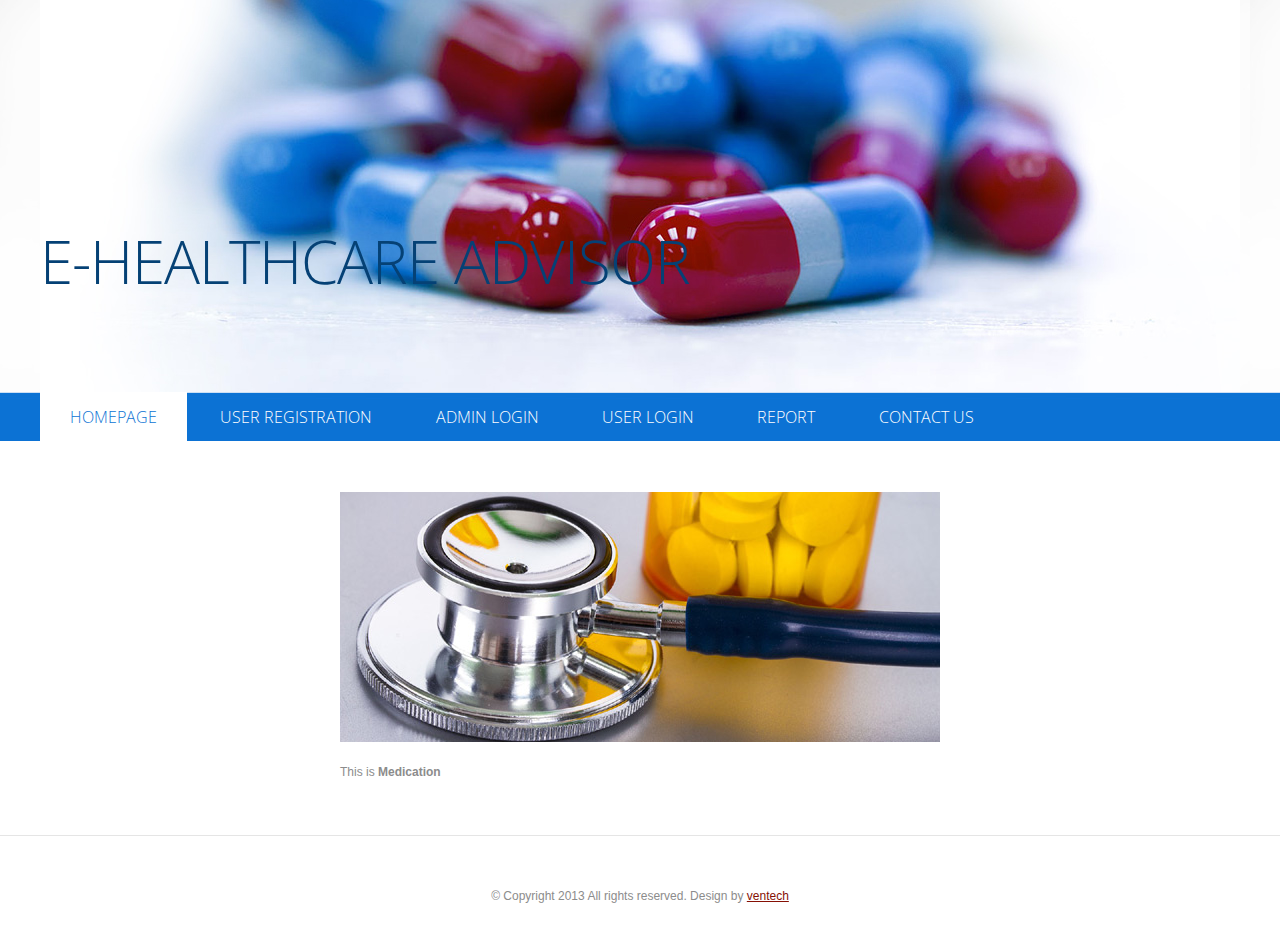
<file: index.html>
<!DOCTYPE html PUBLIC "-//W3C//DTD XHTML 1.0 Strict//EN" "http://www.w3.org/TR/xhtml1/DTD/xhtml1-strict.dtd">
<!--
Design by Free CSS Templates
http://www.freecsstemplates.org
Released for free under a Creative Commons Attribution 2.5 License

Name       : Medication 
Description: A two-column, fixed-width design with dark color scheme.
Version    : 1.0
Released   : 20121118

-->
<html xmlns="http://www.w3.org/1999/xhtml">
<head>
<meta http-equiv="Content-Type" content="text/html; charset=utf-8" />
<title></title>
<meta name="keywords" content="" />
<meta name="description" content="" />
<link href="http://fonts.googleapis.com/css?family=Open+Sans+Condensed:300" rel="stylesheet" type="text/css" />
<link href="default.css" rel="stylesheet" type="text/css" media="all" />
<!--[if IE 6]>
<link href="default_ie6.css" rel="stylesheet" type="text/css" />
<![endif]-->
</head>
<body>
<div id="header" class="container">
	<div id="logo">
		<h1><a href="#">E-HEALTHCARE ADVISOR</a></h1>
		<p> <a href="http://www.VENTECH.IN"></a></p>
	</div>
</div>
<div id="menu" class="container">
	<ul>
		<li class="current_page_item"><a href="#" accesskey="1" title="">Homepage</a></li>
		<li><a href="userregistration.html" accesskey="1" title="">User Registration</a></li>
		<li><a href="adminlogin.html" accesskey="2" title="">Admin Login</a></li>
		<li><a href="userlogin.html" accesskey="3" title="">User Login</a></li>
		<li><a href="NonmemberReports.jsp" accesskey="3" title="">Report</a></li>
		<li><a href="contect.html" accesskey="5" title="">Contact Us</a></li>
	</ul>
</div>
<div id="page" class="container">
	<div id="sidebar1">
		<div id="box1">
			
		</div>
		<div id="box1">
			
		</div>
	</div>
	<div id="content">
		
		<p><img src="images/img03.jpg" width="600" height="250" alt="" /></p>
		<p>This is <strong>Medication </strong>  
		</p>
	</div>
	<div id="sidebar2">
		<div>
			
		</div>
	</div>
</div>
<div id="footer">
	<p>&copy; Copyright 2013  All rights reserved. Design by <a href="http://www.ventech.in">ventech</a>
</div>
</body>
</html>
</file>
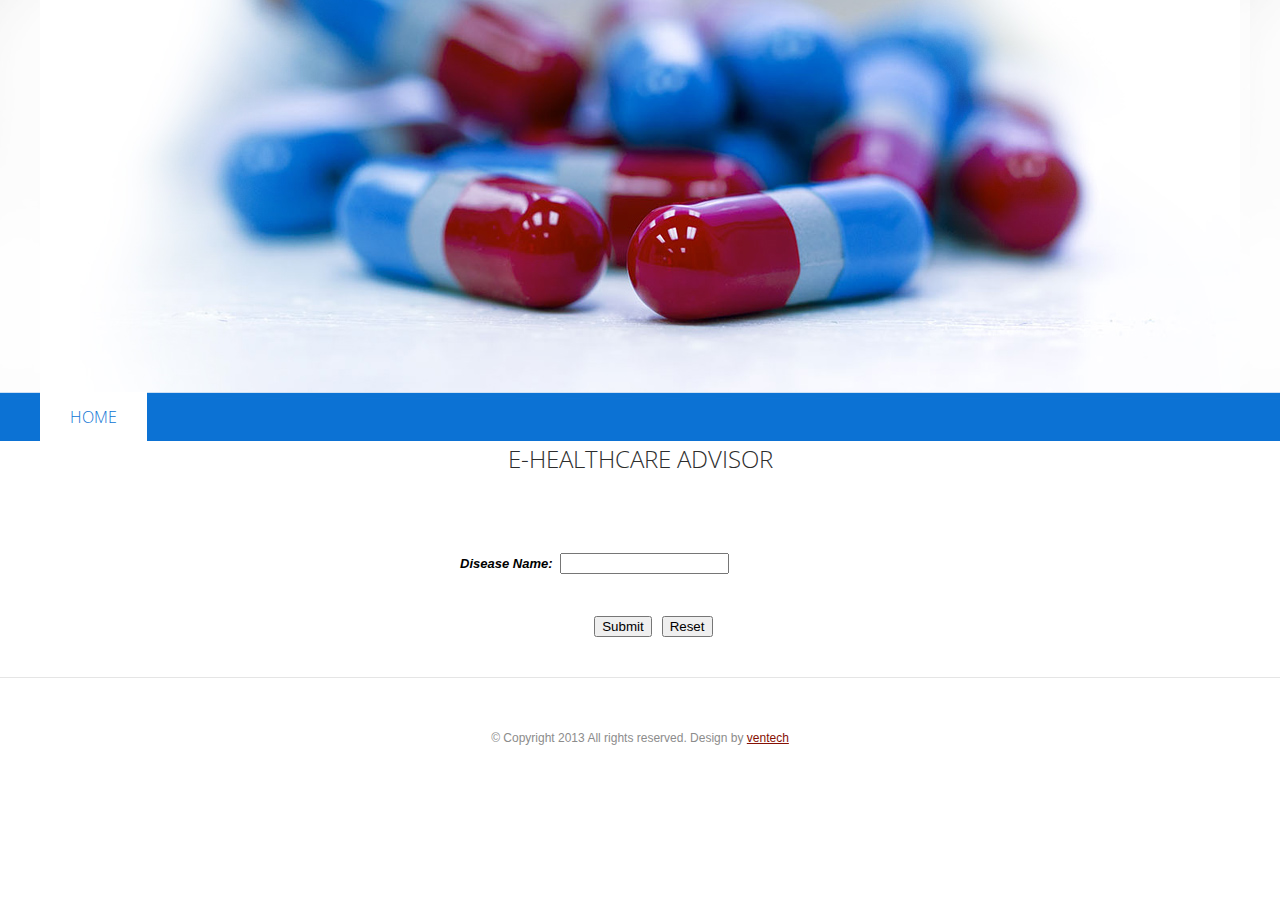
<file: adddisease.html>
<!DOCTYPE html PUBLIC "-//W3C//DTD XHTML 1.0 Strict//EN" "http://www.w3.org/TR/xhtml1/DTD/xhtml1-strict.dtd">
<!--
Design by Free CSS Templates
http://www.freecsstemplates.org
Released for free under a Creative Commons Attribution 2.5 License

Name       : Medication 
Description: A two-column, fixed-width design with dark color scheme.
Version    : 1.0
Released   : 20121118

-->
<html xmlns="http://www.w3.org/1999/xhtml">
<head>
<meta http-equiv="Content-Type" content="text/html; charset=utf-8" />
<title></title>
<meta name="keywords" content="" />
<meta name="description" content="" />
<link href="http://fonts.googleapis.com/css?family=Open+Sans+Condensed:300" rel="stylesheet" type="text/css" />
<link href="default.css" rel="stylesheet" type="text/css" media="all" />
<!--[if IE 6]>
<link href="default_ie6.css" rel="stylesheet" type="text/css" />
<![endif]-->



<script language="javascript">
function SetFocus()
{
   f1.name.focus();
}

function Clear()
{
 f1.name.value="";
 f1.Disease.value="";
 f1.name.focus();
}
function checkinput()
{

   
   
   
   
  

   if(f1.Disease.value=="")
   {
      alert("Please Enter Disease Name")
       
       f1.Disease.focus();
       return false;
   }

	
    
return true;

}

</script>




</head>
<body>
<div id="header" class="container">
	<div id="logo">
		<p> <a href="http://www.VENTECH.IN"></a></p>
	</div>
</div>
<div id="menu" class="container">
	<ul>
		<li class="current_page_item"><a href="adminhome.html" accesskey="1" title="">Home</a></li>
		
		
	</ul>
</div>

		
		<center><h1>E-HealthCare Advisor</h1></center>
<div id="page" class="container">
	<div id="sidebar1">
		<div id="box1">
			
		</div>
		<div id="box1">
			
		</div>
	</div>



	<form name="f1" action="Adddisease" method="post" onsubmit="return checkinput();" >
	
	
	
	
	
	
		
		<br><br>
		<tr>
		&nbsp;&nbsp;&nbsp;&nbsp;&nbsp; &nbsp;&nbsp;&nbsp;&nbsp;&nbsp;&nbsp;&nbsp;&nbsp;&nbsp;&nbsp;&nbsp;&nbsp;&nbsp;&nbsp;&nbsp;&nbsp;&nbsp;&nbsp;&nbsp;&nbsp;&nbsp;&nbsp;&nbsp;&nbsp;&nbsp;&nbsp;&nbsp;&nbsp;&nbsp;<td width="186" height="24" ><font color="#FFFFFF"><em><font color="#990033"> 
                  <font color="#FFFFFF" size="2"><strong><font color="#000000">Disease Name:&nbsp;</font></strong></font></font></em></font></td>
              <td width="271"><input type="text" name="Disease" size="18" class="a" /></td>
		
		</tr>
		<br/><br/>
		
		
		<br/><br/>
		<center>
		&nbsp;&nbsp;&nbsp;&nbsp;&nbsp;&nbsp;&nbsp;
		<input type="submit" name="Submit" value="Submit"/>&nbsp;&nbsp;&nbsp;<input type="Reset" name="Submit" value="Reset"/></center>
		
		</form>
		
	
	<div id="sidebar2">
		<div>
			
		</div>
	</div>
</div>
<div id="footer">
	<p>&copy; Copyright 2013  All rights reserved. Design by <a href="http://www.ventech.in">ventech</a>
</div>
</body>
</html>
</file>
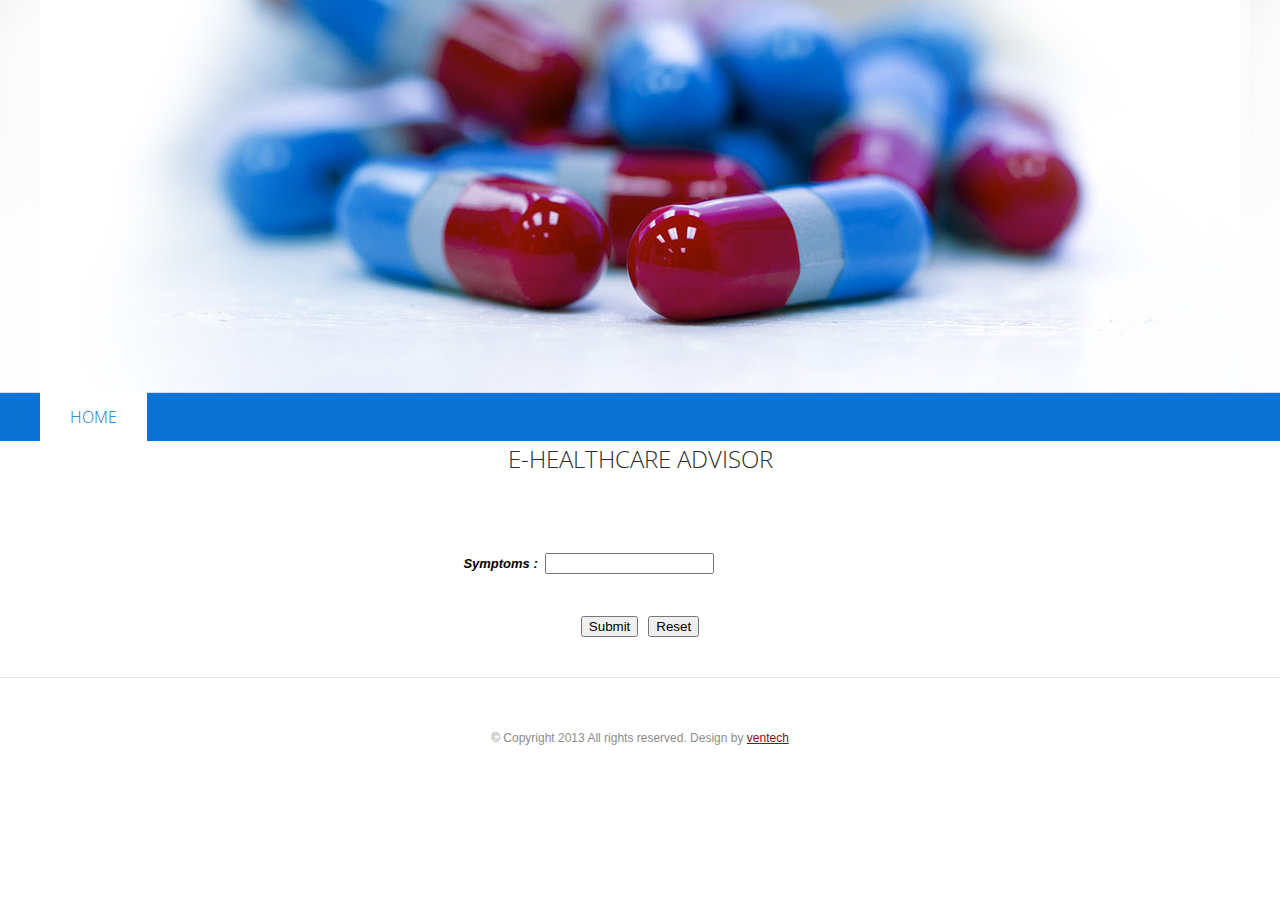
<file: addSymptom.html>
<!DOCTYPE html PUBLIC "-//W3C//DTD XHTML 1.0 Strict//EN" "http://www.w3.org/TR/xhtml1/DTD/xhtml1-strict.dtd">
<!--
Design by Free CSS Templates
http://www.freecsstemplates.org
Released for free under a Creative Commons Attribution 2.5 License

Name       : Medication 
Description: A two-column, fixed-width design with dark color scheme.
Version    : 1.0
Released   : 20121118

-->
<html xmlns="http://www.w3.org/1999/xhtml">
<head>
<meta http-equiv="Content-Type" content="text/html; charset=utf-8" />
<title></title>
<meta name="keywords" content="" />
<meta name="description" content="" />
<link href="http://fonts.googleapis.com/css?family=Open+Sans+Condensed:300" rel="stylesheet" type="text/css" />
<link href="default.css" rel="stylesheet" type="text/css" media="all" />
<!--[if IE 6]>
<link href="default_ie6.css" rel="stylesheet" type="text/css" />
<![endif]-->



<script language="javascript">
function SetFocus()
{
   f1.name.focus();
}

function Clear()
{
 f1.name.value="";
 f1.Symptoms.value="";
 f1.name.focus();
}
function checkinput()
{

   
   
   
   
  

   if(f1.Symptoms.value=="")
   {
      alert("Please Enter Symptoms")
       
       f1.Symptoms.focus();
       return false;
   }

	
    
return true;

}

</script>




</head>
<body>
<div id="header" class="container">
	<div id="logo">
		<p> <a href="http://www.VENTECH.IN"></a></p>
	</div>
</div>
<div id="menu" class="container">
	<ul>
		<li class="current_page_item"><a href="adminhome.html" accesskey="1" title="">Home</a></li>
		
		
	</ul>
</div>

		
		<center><h1>E-HealthCare Advisor</h1></center>
<div id="page" class="container">
	<div id="sidebar1">
		<div id="box1">
			
		</div>
		<div id="box1">
			
		</div>
	</div>



	<form name="f1" action="AddSymptoms" method="post" onsubmit="return checkinput();" >
	
	
	
	
	

		
		<br><br>

		<tr>
		&nbsp;&nbsp;&nbsp;&nbsp;&nbsp;&nbsp;&nbsp;&nbsp;&nbsp;&nbsp;&nbsp;&nbsp;&nbsp;&nbsp;&nbsp;&nbsp;&nbsp;&nbsp;&nbsp;&nbsp;&nbsp;&nbsp;&nbsp;&nbsp;&nbsp;&nbsp;&nbsp;&nbsp;&nbsp;&nbsp;&nbsp;&nbsp;&nbsp;&nbsp;&nbsp;&nbsp;<td width="186" height="24" ><font color="#FFFFFF"><em><font color="#990033"> 
                  <font color="#FFFFFF" size="2"><strong><font color="#000000">Symptoms :&nbsp;</font></strong></font></font></em></font></td>
              <td width="271"><input type="text" name="Symptoms" size="18" class="a" /></td>
		
		</tr>
		<br/><br/>
		
		
		<br/><br/>
		
		
		<center><input type="submit" name="Submit" value="Submit"/>&nbsp;&nbsp;&nbsp;<input type="Reset" name="Submit" value="Reset"/></center>
		
		</form>
		
	
	<div id="sidebar2">
		<div>
			
		</div>
	</div>
</div>
<div id="footer">
	<p>&copy; Copyright 2013  All rights reserved. Design by <a href="http://www.ventech.in">ventech</a>
</div>
</body>
</html>
</file>
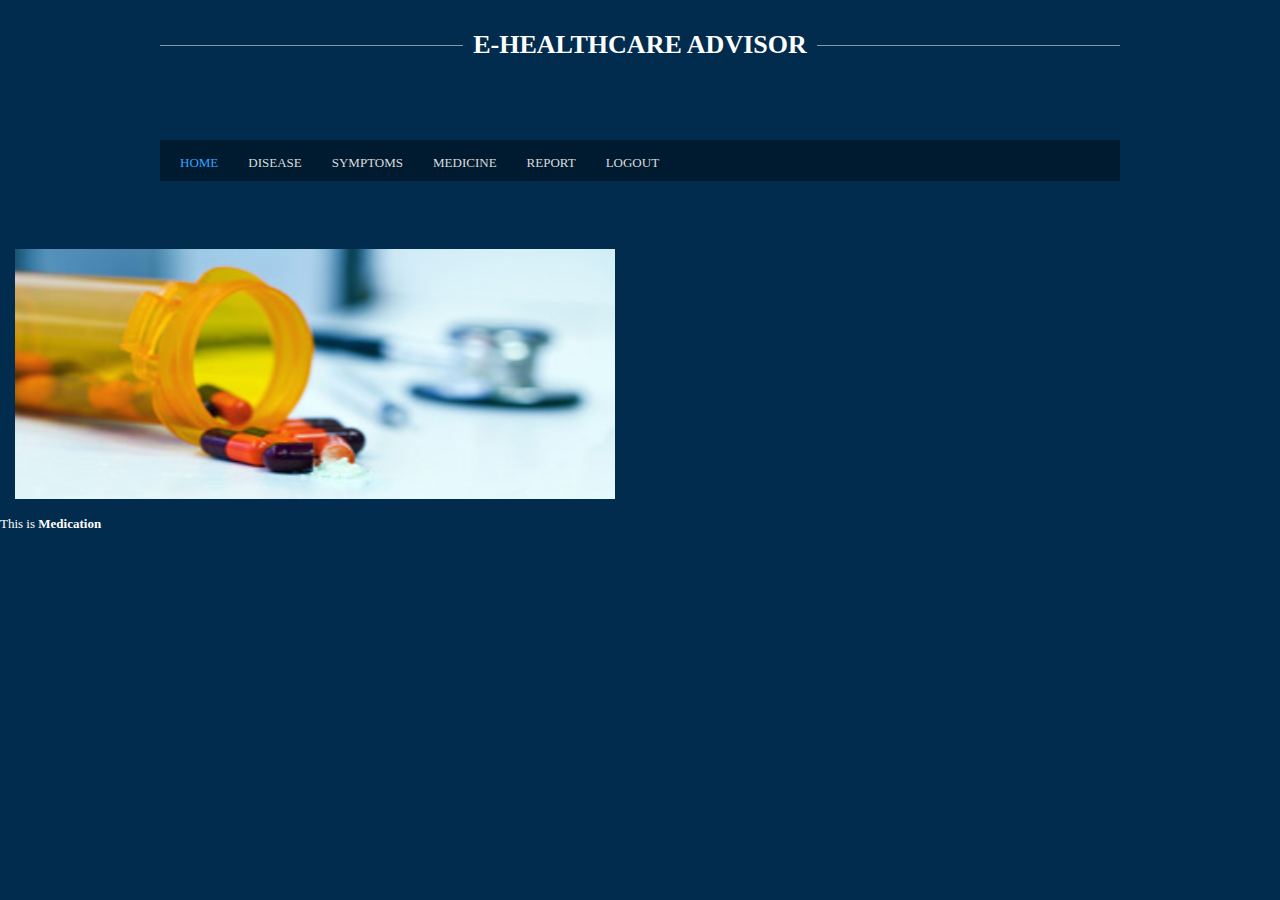
<file: adminhome.html>
<!DOCTYPE html PUBLIC "-//W3C//DTD XHTML 1.0 Strict//EN" "http://www.w3.org/TR/xhtml1/DTD/xhtml1-strict.dtd">
<!--
Design by Free CSS Templates
http://www.freecsstemplates.org
Released for free under a Creative Commons Attribution 2.5 License

Name       : Medication 
Description: A two-column, fixed-width design with dark color scheme.
Version    : 1.0
Released   : 20121118

-->
<html xmlns="http://www.w3.org/1999/xhtml">
<head>
<meta http-equiv="Content-Type" content="text/html; charset=utf-8" />
<title></title>
<meta name="keywords" content="" />
<meta name="description" content="" />
<link href="http://fonts.googleapis.com/css?family=Open+Sans+Condensed:300" rel="stylesheet" type="text/css" />
<link href="" rel="stylesheet" type="text/css" media="all" />
<!--[if IE 6]>
<link href="default_ie6.css" rel="stylesheet" type="text/css" />
<![endif]-->
</head>
<body>
<div id="header" class="container">
	<div id="logo">
		<h1><a href="#">E-HEALTHCARE ADVISOR</a></h1>
		<p> <a href="http://www.VENTECH.IN"></a></p>
	</div>
</div>
<meta http-equiv="Content-Type" content="text/html; charset=iso-8859-1" />
<meta http-equiv="imagetoolbar" content="no" />
<link rel="stylesheet" href="styles/layout.css" type="text/css" />
</head>
<body id="top">
<div class="wrapper col1">
  <div id="header" class="clear"> 
    <div id="topbar" class="clear"> 
      <ul>
        <li class="active"><a href="#">Home</a></li>
        
        <li><a href="#">Disease</a> 
          <ul>
		 
            <li class="current"><a href="adddisease.html">Add Disease</a></li>
            <li class="current"><a href="Editdisease.jsp">Edit Disease</a></li>
			 <li class="current"><a href="deletedisease.jsp">Delete Disease</a></li>
			 
          </ul>
        </li><li><a href="#">Symptoms</a> 
          <ul>
		 
            <li class="current"><a href="addSymptom.html">Add Symptom</a></li>
            <li class="current"><a href="EditSymptom.jsp">Edit Symptom</a></li>
			 <li class="current"><a href="deleteSymptom.jsp">Delete Symptom</a></li>
			 
          </ul>
        </li>
        <li><a href="#">Medicine</a> 
          <ul>
            <li class="current"><a href="addmedicine1.jsp">Add Medicine</a></li>
            <li class="current"><a href="editmedicine.jsp">Edit Medicine</a></li>
			 <li class="current"><a href="deletemedicine.jsp">Delete Medicine</a></li>
          </ul>
		  <li><a href="#">Report</a> 
          <ul>
            <li class="current"><a href="admin1.jsp">Patients Report</a></li>
            <li class="current"><a href="admin2.jsp">Diseases and Medicines</a></li>

          </ul>
        </li>
        <li><a href="LogoutSrv">Logout</a></li>
        
      </ul>
      <form action="#" method="post" id="search">
        <fieldset>
        <legend>Site Search</legend>
        </fieldset>
      </form>
    </div>
    
  </div>
</div>

<div id="page" class="container">
	<div id="sidebar1">
		<div id="box1">
			
		</div>
		<div id="box1">
			
		</div>
	</div>
	<div id="content">
		
		<center><p><img src="images/pic01.jpg" width="600" height="250" alt="" /></p></center>
		<p>This is <strong>Medication </strong>  
		</p>
	</div>
	<div id="sidebar2">
		<div>
			
		</div>
	</div>
</div>

</body>
</html>
</file>
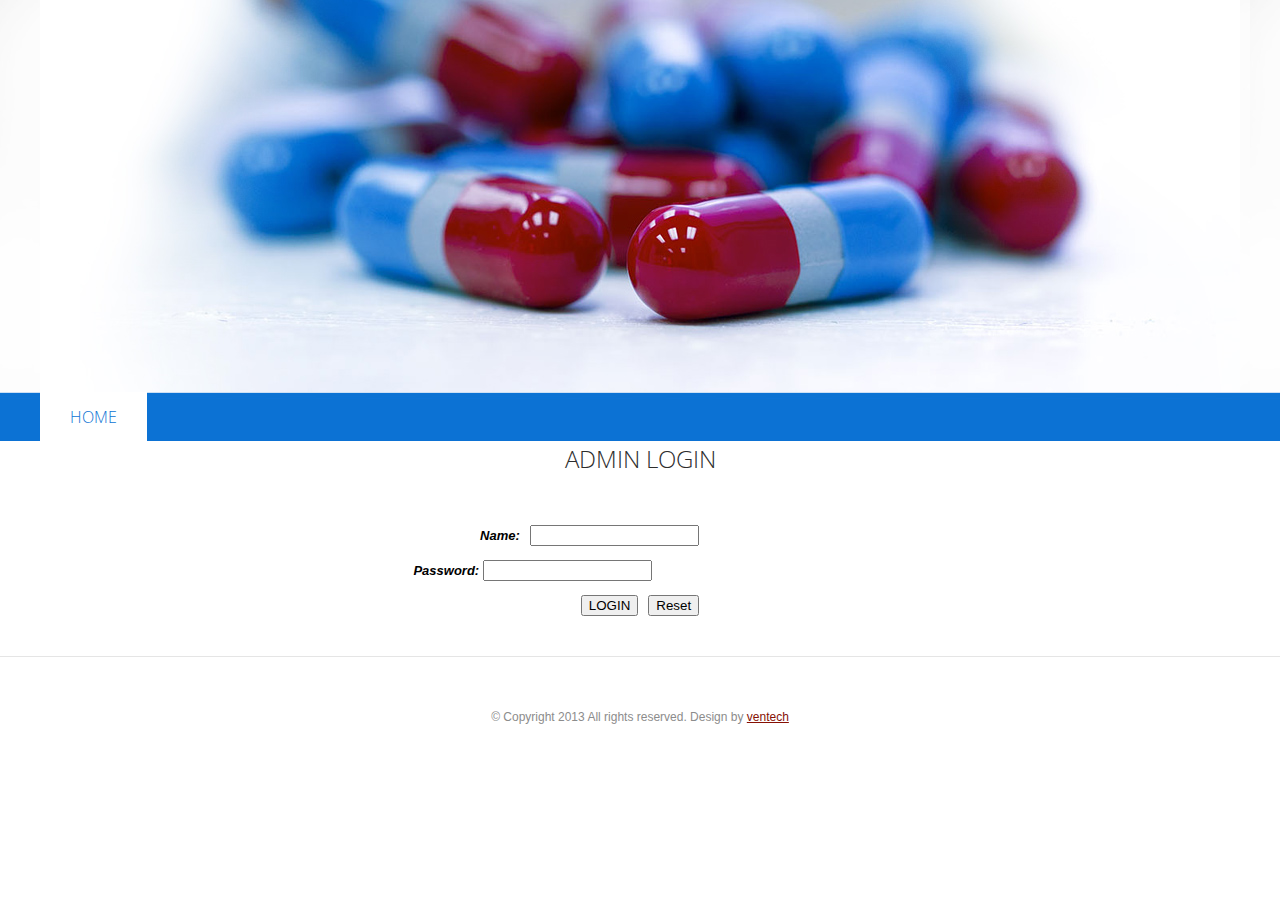
<file: adminlogin.html>
<!DOCTYPE html PUBLIC "-//W3C//DTD XHTML 1.0 Strict//EN" "http://www.w3.org/TR/xhtml1/DTD/xhtml1-strict.dtd">
<!--
Design by Free CSS Templates
http://www.freecsstemplates.org
Released for free under a Creative Commons Attribution 2.5 License

Name       : Medication 
Description: A two-column, fixed-width design with dark color scheme.
Version    : 1.0
Released   : 20121118

-->
<html xmlns="http://www.w3.org/1999/xhtml">
<head>
<meta http-equiv="Content-Type" content="text/html; charset=utf-8" />
<title></title>
<meta name="keywords" content="" />
<meta name="description" content="" />
<link href="http://fonts.googleapis.com/css?family=Open+Sans+Condensed:300" rel="stylesheet" type="text/css" />
<link href="default.css" rel="stylesheet" type="text/css" media="all" />
<!--[if IE 6]>
<link href="default_ie6.css" rel="stylesheet" type="text/css" />
<![endif]-->



<script language="javascript">
function SetFocus()
{
   f1.name.focus();
}

function Clear()
{
 f1.name.value="";
 f1.password.value="";
 f1.name.focus();
}
function checkinput()
{
   if(f1.name.value=="")
   {
      alert("Please Enter User Name")
       f1.password.value="";
       f1.name.focus();
       return false;
   }else if(f1.password.value=="")
   {
       alert("Please Enter Password");
        f1.password.focus();

       return false;
    }

	
    
return true;

}

</script>

	









</head>
<body>
<div id="header" class="container">
	<div id="logo">
		
		<p> <a href="http://www.VENTECH.IN"></a></p>
	</div>
</div>
<div id="menu" class="container">
	
		<li class="current_page_item"><a href="index.html" accesskey="1" title="">Home</a></li>
		
		
	
	
</div>
<center><h1>admin login</h1></center>
<div id="page" class="container">
	<div id="sidebar1">
		<div id="box1">
			
		</div>
		<div id="box1">
			
		</div>
	</div>
	
	   <form name="f1" action="AdminLogin" method="post" onsubmit="return checkinput()">
	
		<tr>
		&nbsp;&nbsp;&nbsp;&nbsp;&nbsp;&nbsp;&nbsp;&nbsp;&nbsp;&nbsp;&nbsp;&nbsp;&nbsp;&nbsp;&nbsp;&nbsp;&nbsp;&nbsp;&nbsp;&nbsp;&nbsp;&nbsp;&nbsp;&nbsp;&nbsp;&nbsp;&nbsp;&nbsp;&nbsp;&nbsp;&nbsp;&nbsp;&nbsp;&nbsp;&nbsp;&nbsp;&nbsp;&nbsp;&nbsp;&nbsp;&nbsp;<td width="186" height="24" ><font color="#FFFFFF"><em><font color="#990033"> 
                  <font color="#FFFFFF" size="2"><strong><font color="#000000"> Name:&nbsp;&nbsp;</font></strong></font></font></em></font></td>
              <td width="271"><input type="text" name="name" size="18" class="a" /></td>
		
		</tr>
		<br><br>
		<tr>
		&nbsp;&nbsp;&nbsp;&nbsp;&nbsp;&nbsp;&nbsp;&nbsp;&nbsp;&nbsp;&nbsp;&nbsp;&nbsp;&nbsp;&nbsp;&nbsp;&nbsp;&nbsp;&nbsp;&nbsp;&nbsp;&nbsp;&nbsp;&nbsp;&nbsp;&nbsp;&nbsp;&nbsp;&nbsp;&nbsp;&nbsp;&nbsp;&nbsp;&nbsp;&nbsp;&nbsp;&nbsp;&nbsp;&nbsp;&nbsp;&nbsp;&nbsp;&nbsp;&nbsp;&nbsp;&nbsp;&nbsp;&nbsp;&nbsp;&nbsp;&nbsp;&nbsp;&nbsp;&nbsp;&nbsp;&nbsp;&nbsp;&nbsp;&nbsp;&nbsp;&nbsp;&nbsp;&nbsp;&nbsp;&nbsp;&nbsp;&nbsp;&nbsp;&nbsp;&nbsp;&nbsp;&nbsp;&nbsp;&nbsp;&nbsp;&nbsp;&nbsp;&nbsp;&nbsp;&nbsp;&nbsp;&nbsp;&nbsp;&nbsp;&nbsp;&nbsp;&nbsp;&nbsp;&nbsp;&nbsp;&nbsp;&nbsp;&nbsp;&nbsp;&nbsp;&nbsp;&nbsp;&nbsp;&nbsp;&nbsp;&nbsp;&nbsp;&nbsp;&nbsp;&nbsp;&nbsp;&nbsp;&nbsp;&nbsp;&nbsp;&nbsp;<td width="186" height="24"><font color="#FFFFFF"><em><font color="#990033"> 
                  <font color="#FFFFFF" size="2"><strong><font color="#000000">Password:</font></strong></font></font></em></font></td>
              <td width="271"><input type="password" name="password" size="18" class="a" /></td>
		
		</tr>
		</center><br><br>
		<center><input type="submit" name="Submit" value="LOGIN"/>&nbsp;&nbsp;&nbsp;<input type="reset" name="Submit" value="Reset"/>
		</form>
	
	<div id="sidebar2">
		<div>
			
		</div>
	</div>
</div>
<div id="footer">
	<p>&copy; Copyright 2013  All rights reserved. Design by <a href="http://www.ventech.in">ventech</a>
</div>
</body>
</html>
</file>
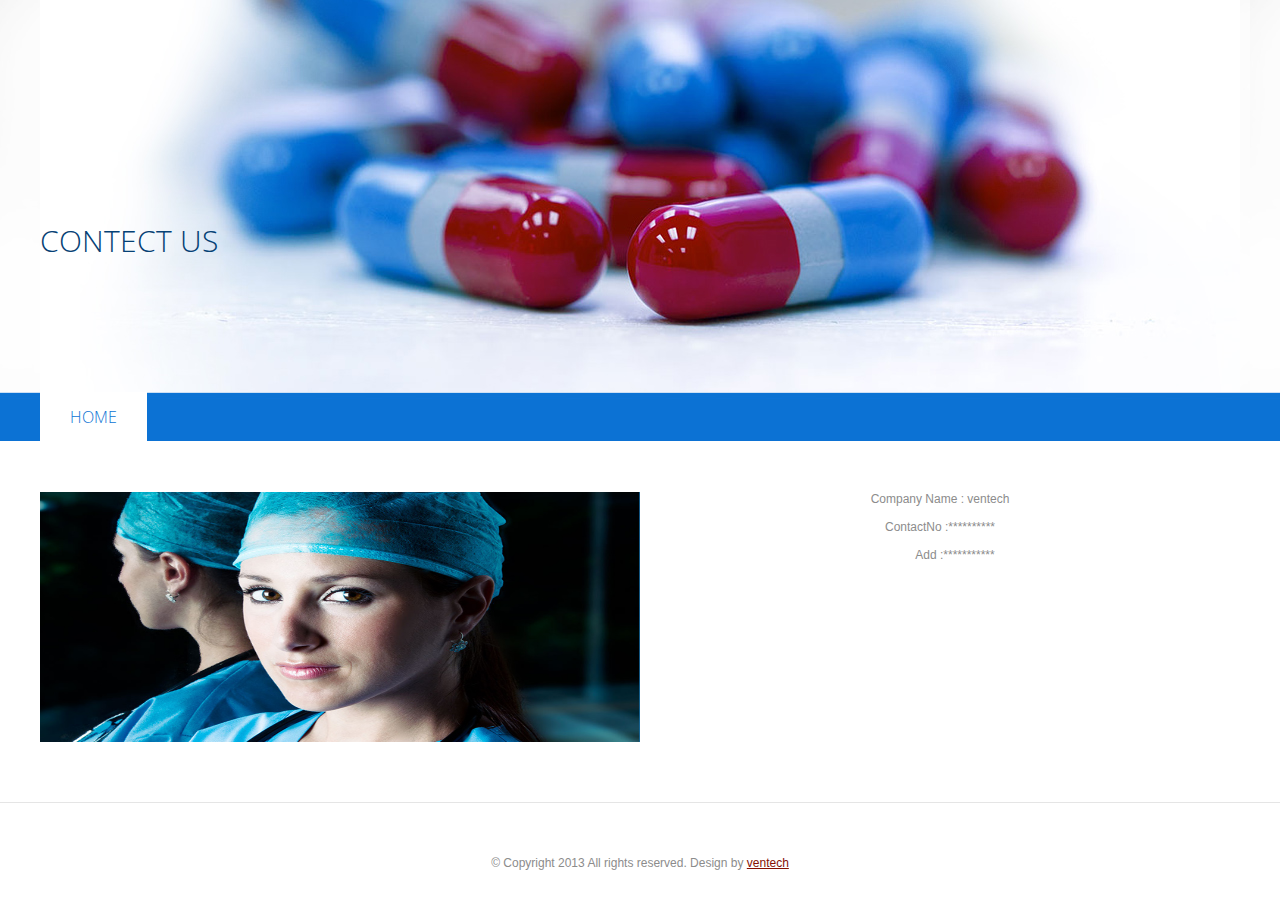
<file: contect.html>
<!DOCTYPE html PUBLIC "-//W3C//DTD XHTML 1.0 Strict//EN" "http://www.w3.org/TR/xhtml1/DTD/xhtml1-strict.dtd">
<!--
Design by Free CSS Templates
http://www.freecsstemplates.org
Released for free under a Creative Commons Attribution 2.5 License

Name       : Medication 
Description: A two-column, fixed-width design with dark color scheme.
Version    : 1.0
Released   : 20121118

-->
<html xmlns="http://www.w3.org/1999/xhtml">
<head>
<meta http-equiv="Content-Type" content="text/html; charset=utf-8" />
<title></title>
<meta name="keywords" content="" />
<meta name="description" content="" />
<link href="http://fonts.googleapis.com/css?family=Open+Sans+Condensed:300" rel="stylesheet" type="text/css" />
<link href="default.css" rel="stylesheet" type="text/css" media="all" />
<!--[if IE 6]>
<link href="default_ie6.css" rel="stylesheet" type="text/css" />
<![endif]-->
</head>
<body>
<div id="header" class="container">
	<div id="logo">
		<h2><a href="#">Contect Us</a></h2>
		<p> <a href="http://www.VENTECH.IN"></a></p>
	</div>
</div>
<div id="menu" class="container">
	<ul>
		<li class="current_page_item"><a href="index.html" accesskey="1" title="">Home</a></li>
		
	</ul>
</div>
<div id="page" class="container">
	<div id="sidebar1">
		
		
	</div>
	<div id="content">
		
		<p><img src="images/pics02.jpg" width="600" height="250" alt="" /></p>
		
	</div>
 <center >Company Name       :       ventech<br><br>
 ContactNo     :**********<br><br>
 &nbsp;&nbsp;&nbsp;&nbsp;&nbsp;&nbsp;&nbsp;&nbsp;&nbsp;Add     :***********
 </center>
	<div id="sidebar2">
		<div>
			
		</div>
	</div>
</div>
<div id="footer">
	<p>&copy; Copyright 2013  All rights reserved. Design by <a href="http://www.ventech.in">ventech</a>
</div>
</body>
</html>
</file>
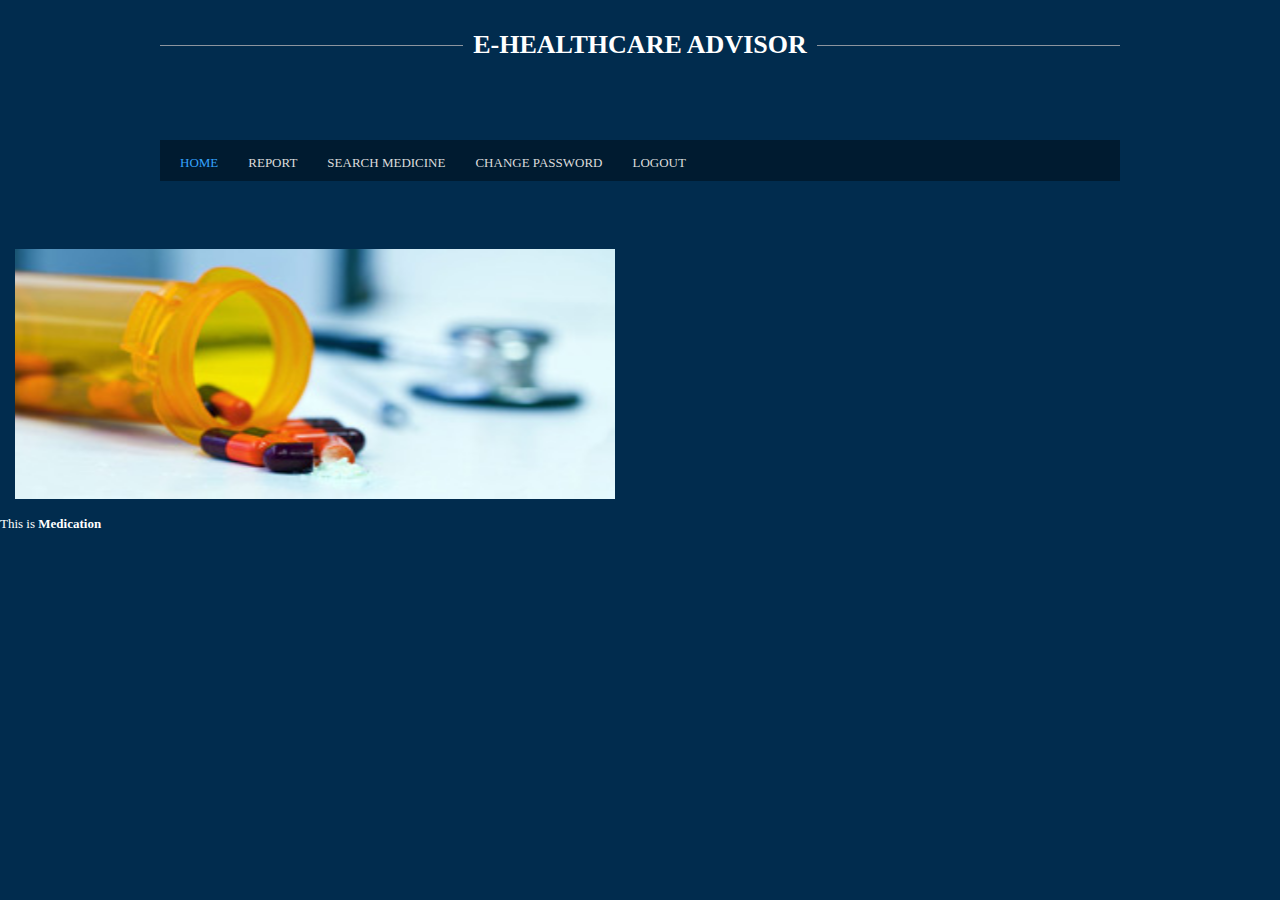
<file: userhome.html>
<!DOCTYPE html PUBLIC "-//W3C//DTD XHTML 1.0 Strict//EN" "http://www.w3.org/TR/xhtml1/DTD/xhtml1-strict.dtd">
<!--
Design by Free CSS Templates
http://www.freecsstemplates.org
Released for free under a Creative Commons Attribution 2.5 License

Name       : Medication 
Description: A two-column, fixed-width design with dark color scheme.
Version    : 1.0
Released   : 20121118

-->
<html xmlns="http://www.w3.org/1999/xhtml">
<head>
<meta http-equiv="Content-Type" content="text/html; charset=utf-8" />
<title></title>
<meta name="keywords" content="" />
<meta name="description" content="" />
<link href="http://fonts.googleapis.com/css?family=Open+Sans+Condensed:300" rel="stylesheet" type="text/css" />
<link href="" rel="stylesheet" type="text/css" media="all" />
<!--[if IE 6]>
<link href="default_ie6.css" rel="stylesheet" type="text/css" />
<![endif]-->
</head>
<body>
<div id="header" class="container">
	<div id="logo">
		<h1><a href="#">E-HEALTHCARE ADVISOR</a></h1>
		<p> <a href="http://www.VENTECH.IN"></a></p>
	</div>
</div>
<meta http-equiv="Content-Type" content="text/html; charset=iso-8859-1" />
<meta http-equiv="imagetoolbar" content="no" />
<link rel="stylesheet" href="styles/layout.css" type="text/css" />
</head>
<body id="top">
<div class="wrapper col1">
  <div id="header" class="clear"> 
    <div id="topbar" class="clear"> 
      <ul>
        <li class="active"><a href="#">Home</a></li>
        
        
        
		  <li><a href="#">Report</a> 
          <ul>
            <li class="current"><a href="user1.jsp">Patients Report</a></li>
            <li class="current"><a href="user2.jsp">Diseases and Medicines</a></li>

          </ul>
        </li>
		<li><a href="SearchMedicine.jsp">Search Medicine</a></li>
		<li><a href="ChangePassword.jsp">Change Password</a></li>
        <li><a href="LogoutSrv">Logout</a></li>
        
      </ul>
      <form action="#" method="post" id="search">
        <fieldset>
        <legend>Site Search</legend>
        </fieldset>
      </form>
    </div>
    
  </div>
</div>

<div id="page" class="container">
	<div id="sidebar1">
		<div id="box1">
			
		</div>
		<div id="box1">
			
		</div>
	</div>
	<div id="content">
		
		<center><p><img src="images/pic01.jpg" width="600" height="250" alt="" /></p></center>
		<p>This is <strong>Medication </strong>  
		</p>
	</div>
	<div id="sidebar2">
		<div>
			
		</div>
	</div>
</div>

</body>
</html>
</file>
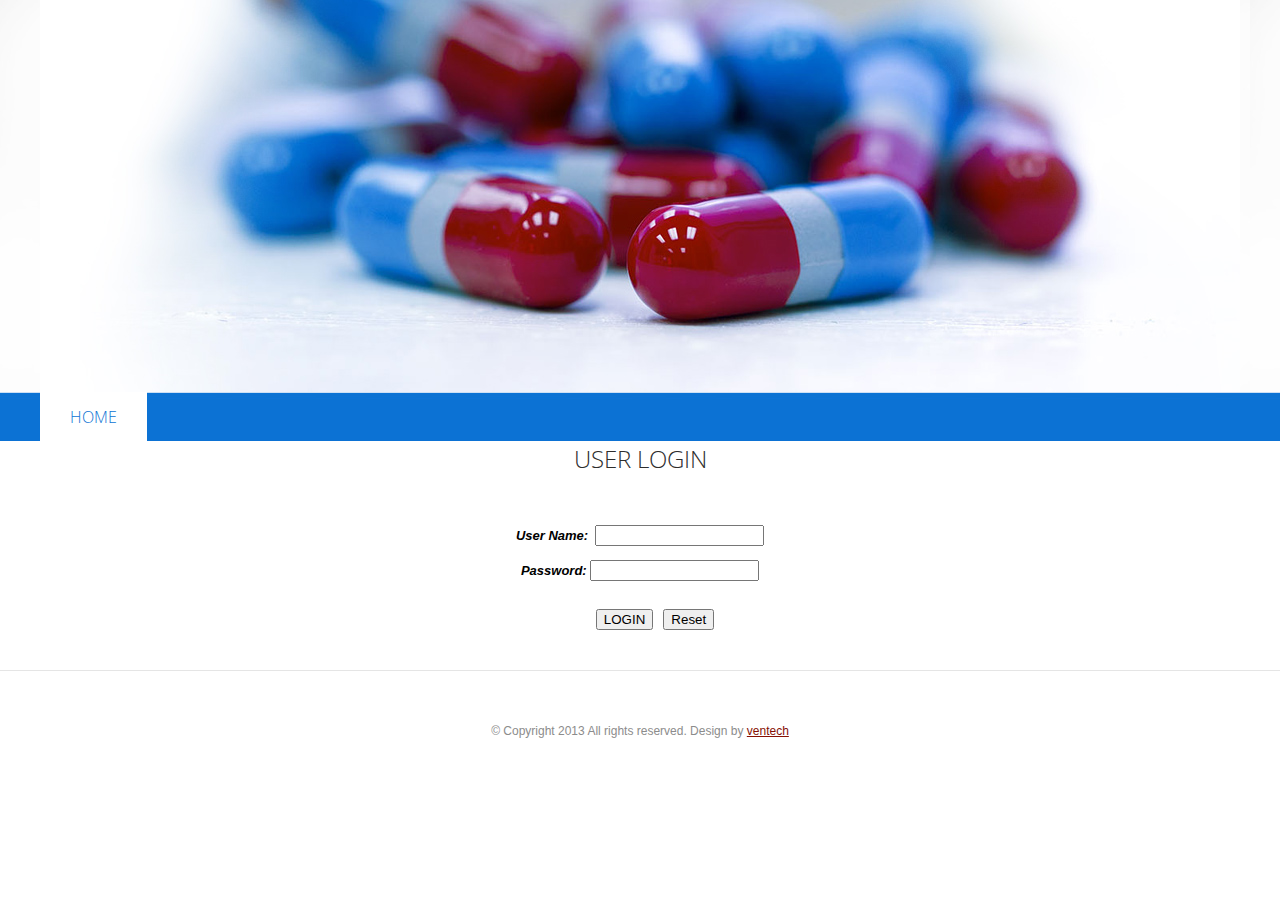
<file: userlogin.html>
<!DOCTYPE html PUBLIC "-//W3C//DTD XHTML 1.0 Strict//EN" "http://www.w3.org/TR/xhtml1/DTD/xhtml1-strict.dtd">
<!--
Design by Free CSS Templates
http://www.freecsstemplates.org
Released for free under a Creative Commons Attribution 2.5 License

Name       : Medication 
Description: A two-column, fixed-width design with dark color scheme.
Version    : 1.0
Released   : 20121118

-->
<html xmlns="http://www.w3.org/1999/xhtml">
<head>



<meta http-equiv="Content-Type" content="text/html; charset=utf-8" />
<title></title>
<meta name="keywords" content="" />
<meta name="description" content="" />
<link href="http://fonts.googleapis.com/css?family=Open+Sans+Condensed:300" rel="stylesheet" type="text/css" />
<link href="default.css" rel="stylesheet" type="text/css" media="all" />
<!--[if IE 6]>
<link href="default_ie6.css" rel="stylesheet" type="text/css" />
<![endif]-->




<script language="javascript">
function SetFocus()
{
   f1.name.focus();
}

function Clear()
{
 f1.name.value="";
 f1.password.value="";
 f1.name.focus();
}
function checkinput()
{
   if(f1.name.value=="")
   {
      alert("Please Enter User Name")
       f1.password.value="";
       f1.name.focus();
       return false;
   }else if(f1.password.value=="")
   {
       alert("Please Enter Password");
        f1.password.focus();

       return false;
    }

	
    
return true;

}

</script>








</head>



<form name="f1" action="UserLogin" method="post" onsubmit="return checkinput()">
<body>
<div id="header" class="container">
	<div id="logo">
		<p> <a href="http://www.VENTECH.IN"></a></p>
	</div>
</div>
<div id="menu" class="container">
	<ul>
		<li class="current_page_item"><a href="index.html" accesskey="1" title="">Home</a></li>
		
		
	</ul>
</div>

		
		<center><h1>user login</h1></center>
<div id="page" class="container">
	<div id="sidebar1">
		<div id="box1">
			
		</div>
		<div id="box1">
			
		</div>
	</div>
	<div id="content">

	
	<center>
		<tr>
		<td width="186" height="24" ><font color="#FFFFFF"><em><font color="#990033"> 
                  <font color="#FFFFFF" size="2"><strong><font color="#000000"> User Name:&nbsp;</font></strong></font></font></em></font></td>
              <td width="271"><input type="text" name="name" size="18" class="a" /></td>
		
		</tr>
		<br><br>
		<tr>
		<td width="186" height="24"><font color="#FFFFFF"><em><font color="#990033"> 
                  <font color="#FFFFFF" size="2"><strong><font color="#000000">Password:</font></strong></font></font></em></font></td>
              <td width="271"><input type="password" name="password" size="18" class="a" /></td>
		
		</tr>
		</center><br><br>
		<center>&nbsp;&nbsp;&nbsp;&nbsp;&nbsp;&nbsp;&nbsp;&nbsp;&nbsp;<input type="submit" name="Submit" value="LOGIN"/>&nbsp;&nbsp;&nbsp;<input type="reset" name="Submit" value="Reset"/></center>
		
	</div>
	<div id="sidebar2">
		<div>
			
		</div>
	</div>
</div>
<div id="footer">
	<p>&copy; Copyright 2013  All rights reserved. Design by <a href="http://www.ventech.in">ventech</a>
</div>
</body>
</form>
</html>
</file>
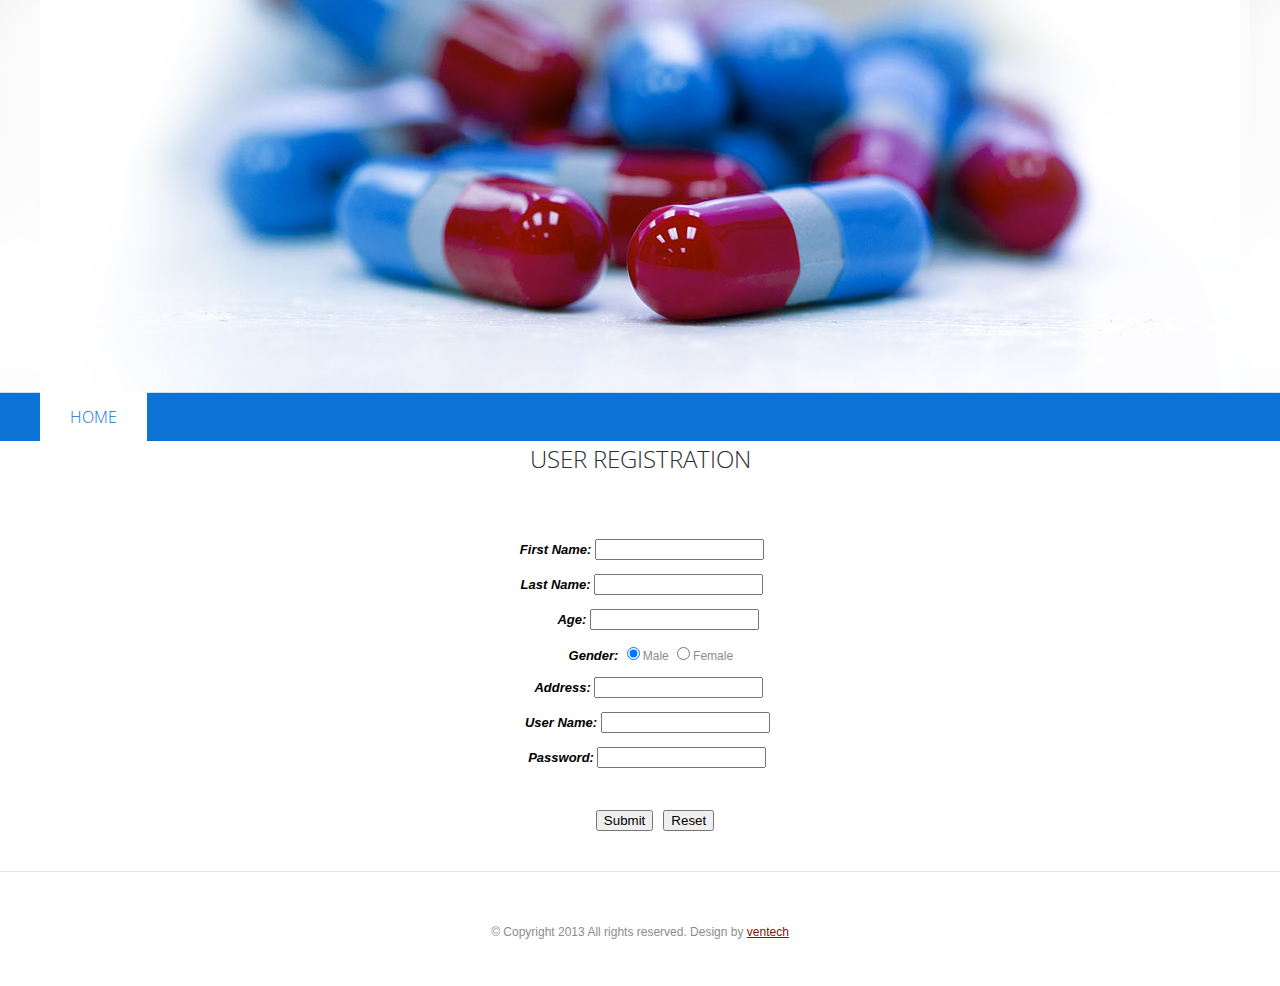
<file: userregistration.html>
<!DOCTYPE html PUBLIC "-//W3C//DTD XHTML 1.0 Strict//EN" "http://www.w3.org/TR/xhtml1/DTD/xhtml1-strict.dtd">
<!--
Design by Free CSS Templates
http://www.freecsstemplates.org
Released for free under a Creative Commons Attribution 2.5 License

Name       : Medication 
Description: A two-column, fixed-width design with dark color scheme.
Version    : 1.0
Released   : 20121118

-->
<html xmlnames="http://www.w3.org/1999/xhtml">
<head>
<meta http-equiv="Content-Type" content="text/html; charset=utf-8" />
<title></title>
<meta name="keywords" content="" />
<meta name="description" content="" />
<link href="http://fonts.googleapis.com/css?family=Open+Sans+Condensed:300" rel="stylesheet" type="text/css" />
<link href="default.css" rel="stylesheet" type="text/css" media="all" />
<!--[if IE 6]>
<link href="default_ie6.css" rel="stylesheet" type="text/css" />
<![endif]-->
</head>
<script language="javascript">
function SetFocus()
{
   f1.name.focus();
}

function Clear()
{
 f1.name.value="";
 f1.pwd.value="";
 f1.name.focus();
}
function checkinput()
{
var number = /^[0-9]+$/;
//var age= document.f1.age.value;
   if(f1.fname.value=="")
   {
      alert("Please Enter First Name")
       f1.fname.value="";
       f1.fname.focus();
       return false;
   }else
   if(f1.lname.value=="")
   {
      alert("Please Enter Last Name")
       f1.lname.value="";
       f1.lname.focus();
       return false;
   }else
   if(f1.age.value=="")
   {
      alert("Please Enter Age in integer formate")
       f1.age.value="";
       f1.age.focus();
       return false;
   }else
   if(!(number.test(f1.age.value)))
   {
      alert("Your age is not a number...");
	  f1.age.value="";
       f1.age.focus();
       return false;
  }else
   if(f1.gen.value=="")
   {
      alert("Please Select gender")
       f1.gen.value="";
       f1.gen.focus();
       return false;
   }
   else
   if(f1.add.value=="")
   {
      alert("Please Enter Addres")
       f1.add.value="";
       f1.add.focus();
       return false;
   }else

   if(f1.name.value=="")
   {
      alert("Please Enter User Name")
       
       f1.name.focus();
       return false;
   }else if(f1.password.value=="")
   {
       alert("Please Enter Password");
        f1.password.focus();

       return false;
    }

	
    
return true;

}

</script>

	<form name="f1" method=post action="UserReg" onsubmit="return checkinput();" >

<body>
<div id="header" class="container">
	<div id="logo">
		
		<p> <a href="http://www.VENTECH.IN"></a></p>
	</div>
</div>
<div id="menu" class="container">
	
		<li class="current_page_item"><a href="index.html" accesskey="1" title="">Home</a></li>
		
		
	
	
</div>
<center><h1>User Registration</h1></center>
<div id="page" class="container">
	<div id="sidebar1">
		<div id="box1">
			
		</div>
		<div id="box1">
			
		</div>
	</div>
	<div id="content">
	<center>
		
		
		<br>
		<tr>
		<td width="186" height="24"><font color="#FFFFFF"><em><font color="#990033"> 
                  <font color="#FFFFFF" size="2"><strong><font color="#000000">&nbsp;First Name:</font></strong></font></font></em></font></td>
              <td width="271"><input type="text" name="fname" size="18" class="a" /></td>
		
		</tr><br><br>
		<tr>
		<td width="186" height="24" ><font color="#FFFFFF"><em><font color="#990033"> 
                  <font color="#FFFFFF" size="2"><strong><font color="#000000"> &nbsp;Last Name:</font></strong></font></font></em></font></td>
              <td width="271"><input type="text" name="lname" size="18" class="a" /></td>
		
		</tr>
		<br><br>
		<tr>
		<td width="186" height="24" ><font color="#FFFFFF"><em><font color="#990033"> 
                  <font color="#FFFFFF" size="2"><strong><font color="#000000"> &nbsp;&nbsp;&nbsp;&nbsp;&nbsp;&nbsp;&nbsp;&nbsp;&nbsp;&nbsp;Age:</font></strong></font></font></em></font></td>
              <td width="271"><input type="text" name="age" size="18" class="a" /></td>
		
		</tr>
		<br><br>
		<tr>
		<td width="186" height="24" ><font color="#FFFFFF"><em><font color="#990033"> 
                  <font color="#FFFFFF" size="2"><strong><font color="#000000">&nbsp;&nbsp;&nbsp;&nbsp;&nbsp; Gender:</font></strong></font></font></em></font></td>
              <td width="271"><input type="radio" name=gen size="18" value=male class="a" checked/>Male
			  <input type=radio name=gen size="18" value=female class="a" />Female</td>
		
		</tr>
		<br><br>
		<tr>
		<td width="186" height="24" ><font color="#FFFFFF"><em><font color="#990033"> 
                  <font color="#FFFFFF" size="2"><strong><font color="#000000">&nbsp;&nbsp;&nbsp;&nbsp; Address:</font></strong></font></font></em></font></td>
              <td width="271"><input type="text" name="add" size="18" class="a" /></td>
		
		</tr>
		<br><br>
		<tr>
		<td width="186" height="24" ><font color="#FFFFFF"><em><font color="#990033"> 
                  <font color="#FFFFFF" size="2"><strong><font color="#000000">&nbsp;&nbsp;&nbsp; User Name:</font></strong></font></font></em></font></td>
              <td width="271"><input type="text" name="name" size="18" class="a" /></td>
		
		</tr>
		<br><br>
		<tr>
		<td width="186" height="24" ><font color="#FFFFFF"><em><font color="#990033"> 
                  <font color="#FFFFFF" size="2"><strong><font color="#000000">&nbsp;&nbsp;&nbsp; Password:</font></strong></font></font></em></font></td>
              <td width="271"><input type="password" name="password" size="18" class="a" /></td>
		
		</tr>
		<br><br>
		</center><br><br>
		<center>&nbsp;&nbsp;&nbsp;&nbsp;&nbsp;&nbsp;&nbsp;&nbsp;&nbsp;<input type="submit" name="Submit" value="Submit"/>&nbsp;&nbsp;&nbsp;<input type="reset" name="Submit" value="Reset"/></center>
		
	</div>
	<div id="sidebar2">
		<div>
			
		</div>
	</div>
</div>
<div id="footer">
	<p>&copy; Copyright 2013  All rights reserved. Design by <a href="http://www.ventech.in">ventech</a>
</div>
</form>
</body>
</html>
</file>
<file: default.css>
html, body {
	height: 100%;
}

body {
	margin: 0px;
	padding: 0px;
	background: #FFF url(images/img01.jpg) repeat-x;
	font-family: Tahoma, Verdana, Arial, Helvetica, sans-serif;
	font-size: 12px;
	color: #8C8C8C;
}

h1, h2, h3 {
	margin: 0;
	padding: 0;
	text-transform: uppercase;
	font-weight: 300;
	font-family: 'Open Sans Condensed', sans-serif;
	color: #2D2D2D;
}

h2 {
	padding: 0px 0px 30px 0px;
	font-size: 2.50em;
}

p, ol, ul {
	margin-top: 0px;
}

p {
	line-height: 180%;
}

strong {
}

a {
	color: #861004;
}

a:hover {
	text-decoration: none;
}

a img {
	border: none;
}

img.border {
}

img.alignleft {
	float: left;
}

img.alignright {
	float: right;
}

img.aligncenter {
	margin: 0px auto;
}

hr {
	display: none;
}

/** WRAPPER */

#wrapper {
}

.container {
	width: 1200px;
	margin: 0px auto;
}

.clearfix {
	clear: both;
}

/** HEADER */

#header {
	overflow: hidden;
	height: 392px;
	background: url(images/img02.jpg) no-repeat left top;
}

/** LOGO */

#logo {
	height: 392px;
	padding: 220px 0px 0px 0px;
}

#logo h1, #logo p {
	margin: 0;
	padding: 0;
}

#logo h1 {
	letter-spacing: -1px;
	text-transform: case;
	font-size: 5em;
}

#logo p {
	margin-top: -20px;
	padding: 0px;
	font-family: 'Open Sans Condensed', sans-serif;
	font-size: 2em;
	color: #000000;
}

#logo p a {
	color: #000000;
}

#logo a {
	border: none;
	background: none;
	text-decoration: none;
	color: #054175;
}

/** MENU */

#menu {
	overflow: hidden;
	height: 50px;
}

#menu ul {
	margin: 0px 0px 0px 0px;
	padding: 0px 0px;
	list-style: none;
	line-height: normal;
}

#menu li {
	display: inline-block;
}

#menu a {
	display: block;
	padding: 0px 30px 0px 30px;
	line-height: 50px;
	text-decoration: none;
	text-transform: uppercase;
	text-align: center;
	font-family: 'Open Sans Condensed', sans-serif;
	font-size: 16px;
	font-weight: 200;
	color: #FFFFFF;
	border: none;
}

#menu a:hover, #menu .current_page_item a {
	background: #FFFFFF;
	text-decoration: none;
	color: #0C73D4;
}

#menu .current_page_item a {
}

#menu .last {
	border-right: none;
}

/** PAGE */

#page {
	overflow: hidden;
	padding: 50px 0px 40px 0px;
}

/** CONTENT */

#content {
	float: left;
	width: 600px;
}

/** SIDEBAR 1 */

#sidebar1 {
	float: left;
	width: 250px;
	margin-right: 50px;
}

#sidebar1 #box1 {
	margin-bottom: 30px;
}

/** SIDEBAR 2 */

#sidebar2 {
	float: right;
	width: 250px;
}

/* Footer */

#footer {
	overflow: hidden;
	padding: 50px 0px 30px 0px;
	border-top: 1px solid #E5E5E5;
}

#footer p {
	text-align: center;
	font-size: 12px;
}

#footer a {
}

/* List style 1 */

ul.style1 {
	margin: 0px;
	padding: 0px;
	list-style: none;
}

ul.style1 li {
	padding: 10px 0px 15px 0px;
	border-top: 1px solid #E6E7DC;
}

ul.style1 .first {
	padding-top: 0px;
	border-top: none;
}

/* List style 2 */

ul.style2 {
	margin: 0px;
	padding: 0px;
	list-style: none;
}

ul.style2 li {
	padding: 25px 0px 15px 0px;
	border-top: 1px solid #E6E7DC;
}

ul.style2 .first {
	padding-top: 0px;
	border-top: none;
}

ul.style2 h3 {
	padding: 0px 0px 10px 0px;
	font-size: 1.50em;
}

ul.style2 h3 a {
	color: #101010;
}

ul.style2 a {
	text-decoration: none;
}

ul.style2 a:hover {
	text-decoration: underline;
}


/* List style 3 */

ul.style3 {
	margin: 0px;
	padding: 0px;
	list-style: none;
}

ul.style3 li {
	padding: 20px 0px 20px 0px;
	border-top: 1px solid #E6E7DC;
}

ul.style3 p {
	margin: 0px;
	padding: 0px;
}

ul.style3 img {
	float: left;
	margin-top: 3px;
	margin-right: 20px;
}

ul.style3 .posted {
	padding: 10px 0px 10px 0px;
	font-size: 8pt;
	color: #A2A2A2;
}

ul.style3 .first {
	padding-top: 0px;
	border-top: none;
}

.link-style {
	display: inline-block;
	margin-top: 20px;
	padding: 7px 20px;
	background: #0C73D4;
	border-radius: 5px;
	text-decoration: none;
	text-transform: uppercase;
	color: #FFFFFF;
}
</file>
<file: styles/layout.css>
/*
Template Name: Commercial Photography
File: Layout CSS
Author: OS Templates
Author URI: http://www.os-templates.com/
Licence: <a href="http://www.os-templates.com/template-terms">Website Template Licence</a>
*/

@import url(navi.css);
@import url(forms.css);
@import url(tables.css);
@import url(homepage.css);
@import url(gallery.css);
@import url(portfolio.css);

body{
	margin:0;
	padding:0;
	font-size:13px;
	font-family:Georgia, "Times New Roman", Times, serif;
	color:#FFFFFF;
	background-color:#012C4E;
	}

img{margin:0; padding:0; border:none;}
.justify{text-align:justify;}
.bold{font-weight:bold;}
.center{text-align:center;}
.right{text-align:right;}
.nostart{list-style-type:none; margin:0; padding:0;}

.clear:after{content:"."; display:block; height:0; clear:both; visibility:hidden; line-height:0;}
.clear{display:inline-block;}
html[xmlns] .clear{display:block;}
* html .clear{height:1%;}

a{outline:none; text-decoration:none;}

.fl_left{float:left;}
.fl_right{float:right;}

.imgl, .imgr{border:1px solid #444444; padding:4px;}
.imgl{float:left; margin:0 15px 15px 0; clear:left;}
.imgr{float:right; margin:0 0 15px 15px; clear:right;}

/* ----------------------------------------------Wrapper-------------------------------------*/

div.wrapper{
	display:block;
	width:100%;
	margin:0;
	text-align:left;
	}

div.wrapper h1, div.wrapper h2, div.wrapper h3, div.wrapper h4, div.wrapper h5, div.wrapper h6{
	margin:0 0 15px 0;
	padding:0;
	font-size:20px;
	font-weight:normal;
	line-height:normal;
	}

.col1{color:#8C959F; background-color:#012C4E;}
.col2, .col3{color:#666666; background-color:#FFFFFF;}
.col2 a, .col3 a{color:#014A81; background-color:#FFFFFF;}

/* ----------------------------------------------Generalise-------------------------------------*/

#header, #homepage, #breadcrumb, #container, #footer, #copyright{
	position:relative;
	margin:0 auto 0;
	display:block;
	width:960px;
	}

/* ----------------------------------------------Header-------------------------------------*/

#header{
	padding:30px 0;
	}

#header #topbar{
	display:block;
	width:100%;
	margin:0 0 25px 0;
	padding:10px 0;
	color:#FFFFFF;
	background-color:#001B30;
	}

#header h1, #header p{
	margin:0;
	padding:0;
	list-style:none;
	line-height:normal;
	}

#header h1{
	display:block;
	text-align:center;
	text-transform:uppercase;
	background:url("../images/logo.gif") left center repeat-x;
	}

#header h1 a{
	padding:0 10px;
	font-size:26px;
	color:#FFFFFF;
	background-color:#012C4E;
	}

#header p{
	margin-top:20px;
	text-align:center;
	}

/* ----------------------------------------------BreadCrumb-------------------------------------*/

#breadcrumb{
	padding:20px 0;
	border-bottom:1px dotted #666666;
	}

#breadcrumb ul{
	margin:0;
	padding:0;
	list-style:none;
	}

#breadcrumb ul li{display:inline;}
#breadcrumb ul li.current a{text-decoration:underline;}

/* ----------------------------------------------Content-------------------------------------*/

#container{
	padding:30px 0;
	}

#content{
	display:block;
	float:left;
	width:630px;
	}

/* ------Comments-----*/

#comments{margin-bottom:40px;}

#comments .commentlist {margin:0; padding:0;}

#comments .commentlist ul{margin:0; padding:0; list-style:none;}

#comments .commentlist li.comment_odd, #comments .commentlist li.comment_even{margin:0 0 10px 0; padding:15px; list-style:none;}

#comments .commentlist li.comment_odd{color:#666666; background-color:#F7F7F7;}
#comments .commentlist li.comment_odd a{color:#014A81; background-color:#F7F7F7;}

#comments .commentlist li.comment_even{color:#666666; background-color:#E8E8E8;}
#comments .commentlist li.comment_even a{color:#014A81; background-color:#E8E8E8;}

#comments .commentlist .author .name{font-weight:bold;}
#comments .commentlist .submitdate{font-size:smaller;}

#comments .commentlist p{margin:10px 5px 10px 0; padding:0; font-weight: normal;text-transform: none;}

#comments .commentlist li .avatar{float:right; border:1px solid #EEEEEE; margin:0 0 0 10px;}

/* ----------------------------------------------Column-------------------------------------*/

#column{
	display:block;
	float:right;
	width:300px;
	}

#column .holder{
	display:block;
	width:260px;
	margin-bottom:20px;
	padding-left:10px;
	}

#column .holder, #column #featured{
	display:block;
	width:300px;
	margin-bottom:20px;
	}

#column .holder p{
	line-height:1.6em;
	}

#column h2{
	font-size:20px;
	}

#column .holder h2.title{
	display:block;
	width:100%;
	height:65px;
	margin:0;
	padding:15px 0 0 0;
	font-size:20px;
	line-height:normal;
	border-bottom:1px dotted #666666;
	}

#column .holder h2.title img{
	float:left;
	margin:-15px 8px 0 0;
	padding:5px;
	border:1px solid #666666;
	}

#column .holder p.readmore{
	display:block;
	width:100%;
	font-weight:bold;
	text-align:right;
	line-height:normal;
	}

#column div.imgholder{
	display:block;
	width:290px;
	margin:0 0 10px 0;
	padding:4px;
	border:1px solid #666666;
	}
	
/* Featured Block */

#column #featured a{
	color:#014A81;
	background-color:#F9F9F9;
	}

#column #featured ul, #column #featured h2, #column #featured p{
	margin:0;
	padding:0;
	list-style:none;
	}

#column #featured li{
	display:block;
	width:250px;
	margin:0;
	padding:20px 25px;
	color:#666666;
	background-color:#F9F9F9;
	}

#column #featured li p{
	line-height:1.6em;
	}

#column #featured li p.imgholder{
	display:block;
	width:240px;
	height:90px;
	margin:20px 0 15px 0;
	padding:4px;
	border:1px solid #CCCCCC;
	}

#column #featured li h2{
	margin:0;
	padding:0 0 8px 0;
	font-weight:normal;
	font-family:Georgia, "Times New Roman", Times, serif;
	line-height:normal;
	border-bottom:1px dotted #999999;
	}

#column #featured p.readmore{
	display:block;
	width:100%;
	margin-top:15px;
	font-weight:bold;
	text-align:right;
	line-height:normal;
	}

#column #latestnews{
	display:block;
	width:100%;
	margin:0;
	padding:0;
	list-style:none;
	}

#column #latestnews li{
	display:block;
	margin:0 0 20px 0;
	padding:0 0 15px 0;
	border-bottom:1px dotted #999999;
	}

#column #latestnews li.last{
	margin-bottom:0;
	}

#column #latestnews p{
	margin:0 0 5px 0;
	padding:0;
	}

#column #latestnews p.readmore{
	margin:0;
	padding:0;
	}

#column #latestnews .imgl{
	margin:0 10px 10px 0;
	padding:4px;
	}

/* ----------------------------------------------Footer-------------------------------------*/

#footer{
	margin:20px auto;
	padding:15px 0;
	line-height:1.6em;
	}
	
#footer, #footer a{
	color:#FFFFFF;
	background-color:#014A81;
	}
	
#footer .faux{
	padding:0 20px;
	background:url("../images/footer_faux.gif") top center repeat-y;
	}

#footer h2, #footer p, #footer ul, #footer a, #footer address{
	margin:0;
	padding:0;
	font-weight:normal;
	list-style:none;
	font-style:normal;
	}

#footer h2{
	font-size:14px;
	font-weight:bold;
	margin-bottom:10px;
	text-transform:uppercase;
	}

#footer .footbox{
	display:block;
	float:left;
	width:203px;
	margin:0 36px 0 0;
	padding:0;
	}

#footer .last{
	margin:0;
	}

/* ----------------------------------------------Copyright-------------------------------------*/

#copyright{
	padding:0 0 20px 0;
	font-size:12px;
	text-transform:uppercase;
	}

#copyright p{
	margin:0;
	padding:0;
	}

#copyright, #copyright a{
	color:#027CD7;
	background-color:#012C4E;
	}
</file>
